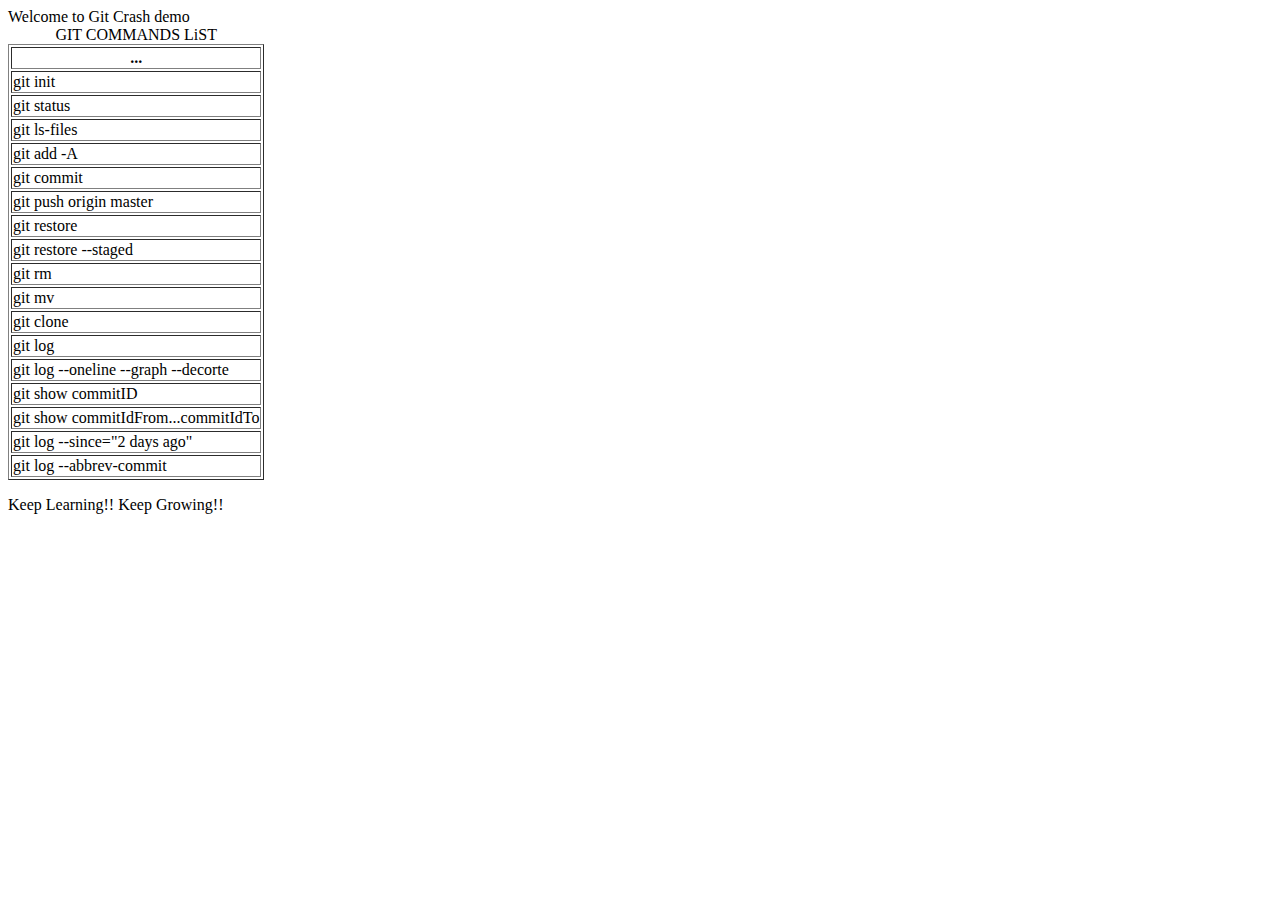
<file: index.html>
<html>
  <head>Welcome to Git Crash demo</head>
    <body>
      
<table border="1">
  <caption>GIT COMMANDS LiST</caption>
  <thead>
    <tr>
      <th>...</th>
    </tr>
  </thead>
  <tbody>
    <tr>
      <td>git init</td>
    </tr>
    <tr>
      <td>git status</td>
    </tr>
    <tr>
      <td>git ls-files</td>
    </tr>
    <tr>
      <td>git add -A</td>
    </tr>
    <tr>
      <td>git commit</td>
    </tr>
    <tr>
      <td>git push origin master</td>
    </tr>
    <tr>
      <td>git restore</td>
    </tr>
    <tr>
      <td>git restore --staged</td>
    </tr>
    <tr>
      <td>git rm</td>
    </tr>
    <tr>
      <td>git mv</td>
    </tr>
    <tr>
      <td>git clone</td>
    </tr>
    <tr>
      <td>git log</td>
    </tr>
    <tr>
      <td>git log --oneline --graph --decorte</td>
    </tr>
    <tr>
      <td>git show commitID</td>
    </tr>
    <tr>
      <td>git show commitIdFrom...commitIdTo</td>
    </tr>
    <tr>
      <td>git log --since="2 days ago"</td>
    </tr>
    <tr>
      <td>git log --abbrev-commit</td>
    </tr>
      </tr>
      </tbody>
 </table>
 <div>
   <p>
     Keep Learning!! Keep Growing!!
   </p>
 </div>
</body>
</html>
</file>
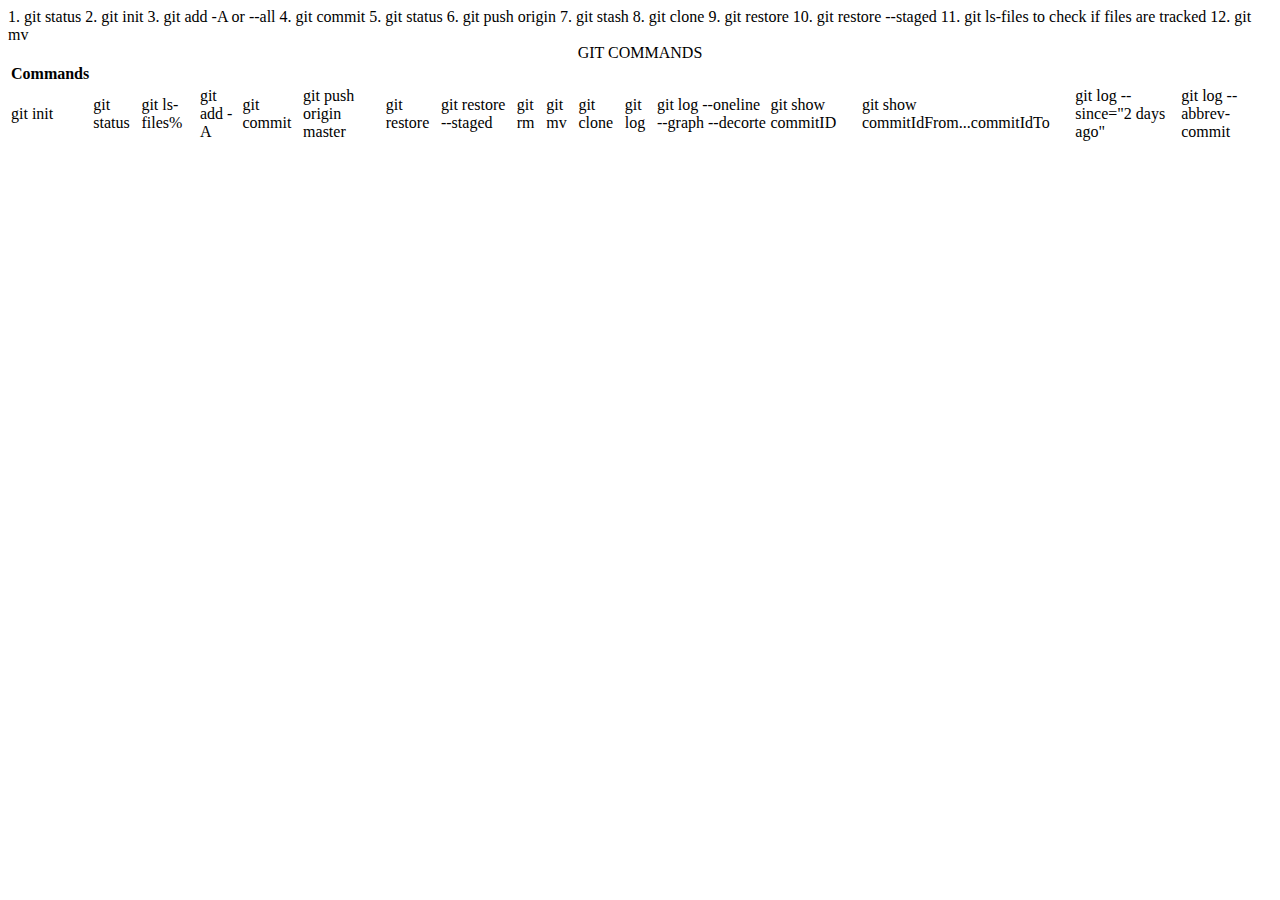
<file: git-commands.html>
<html>
    <body>
1. git status
2. git init
3. git add -A or --all
4. git commit
5. git status
6. git push origin
7. git stash
8. git clone <repo url>
9. git restore
10. git restore --staged <file name>
11. git ls-files to check if files are tracked
12. git mv <file name> <file to be renamed>

<table>
  <caption>GIT COMMANDS</caption>
  <thead>
    <tr>
      <th>Commands</th>
    </tr>
  </thead>
  <tbody>
    <tr>
      <td>git init</td>
      <td>git status</td>
      <td>git ls-files%</td>
      <td>git add -A</td>
      <td>git commit</td>
      <td>git push origin master</td>
      <td>git restore</td>
      <td>git restore --staged</td>
      <td>git rm</td>
      <td>git mv</td>
      <td>git clone</td>
      <td>git log</td>
      <td>git log --oneline --graph --decorte</td>
      <td>git show commitID</td>
      <td>git show commitIdFrom...commitIdTo</td>
      <td>git log --since="2 days ago"</td>
      <td>git log --abbrev-commit</td>
      </tr>
      </tbody>
 
</table>
</body>
</html>
</file>
